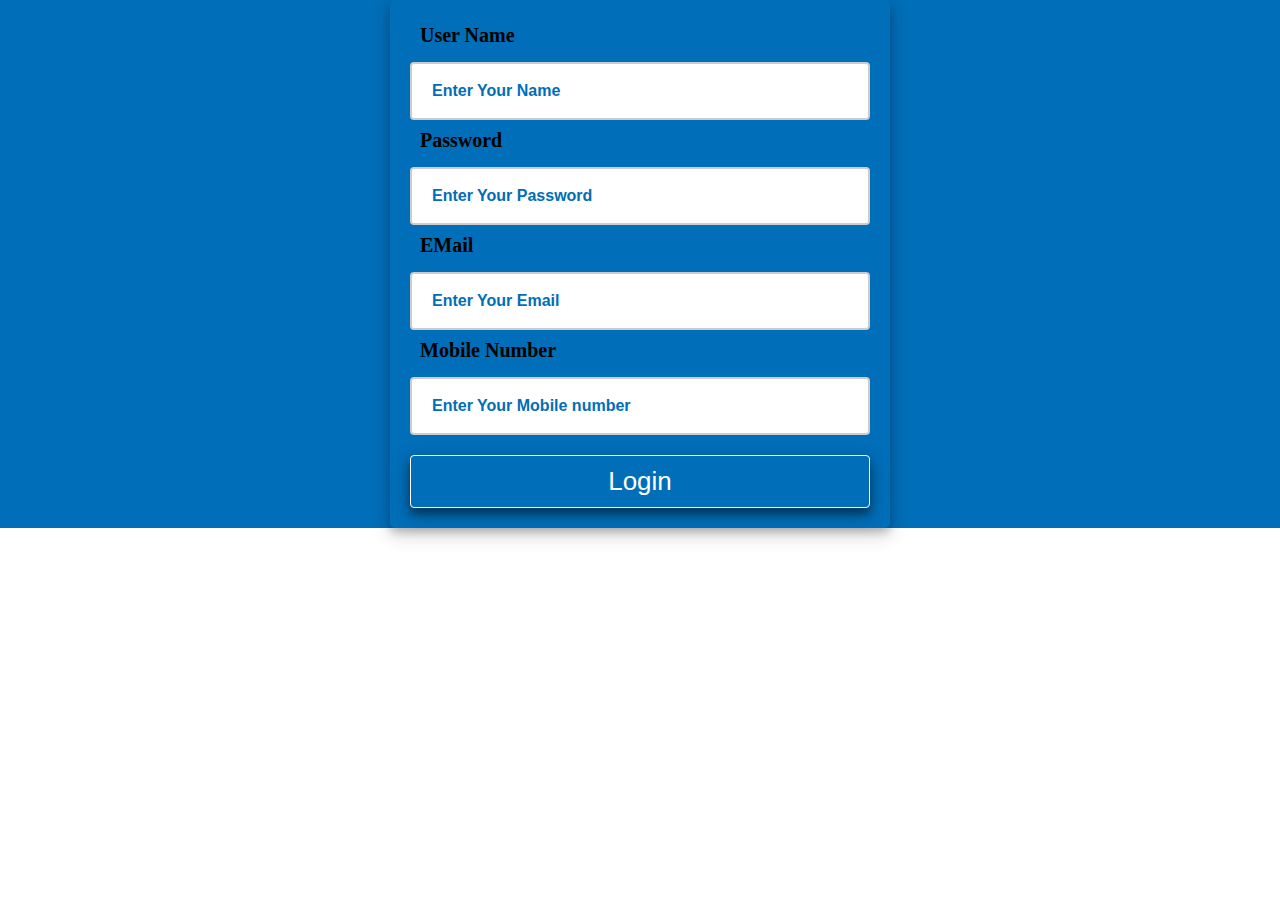
<file: login.html>
<!DOCTYPE html>
<html>
<head>
    <meta name="viewport" content="width=device-width, initial-scale=1.0">
    <title>Task Friday</title>
    <link  rel="stylesheet" type="text/css" href="./Login.css" />
</head>
<body>
    <div class="Overall">
        <form>
	<div>
            <label for="UseName">User Name</label>
            <input type="text" placeholder="Enter Your Name" class="text" name="UseName" />
	</div>
	<div>
            <label for="Password">Password</label>
            <input type="password" placeholder="Enter Your Password" class="pass" name="Password" />
	</div>
    <div>
            <label for="mail">EMail</label>
            <input type="email" placeholder="Enter Your Email" class="em" name="mail" />
    </div>
    <div>
            <label for="mobile">Mobile Number</label>
            <input type="tel" placeholder="Enter Your Mobile number" class="mn" name="mobile" />
    </div>
           <section> <button>Login</button> </section>
        </form>
    </div>
</body>
</html>
</file>
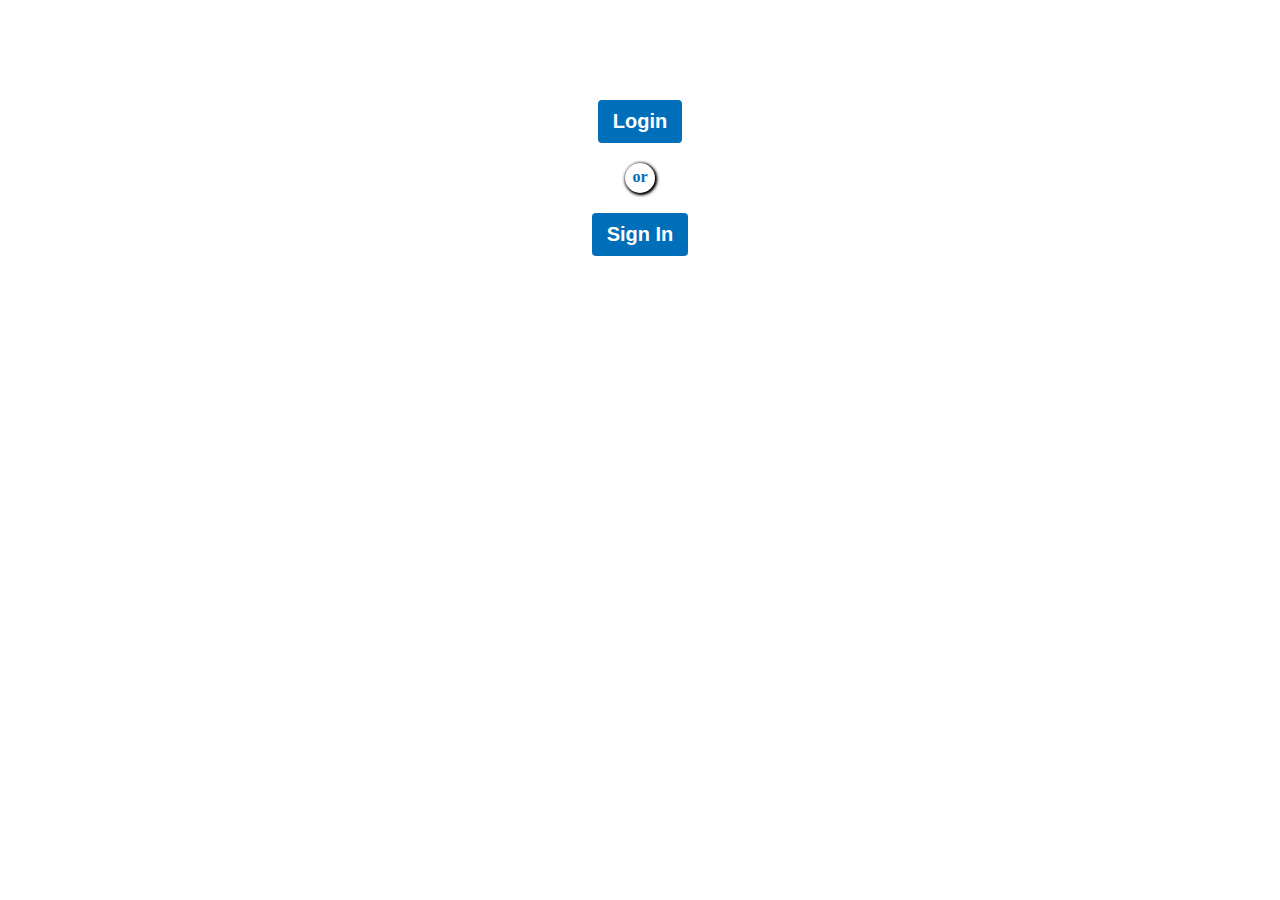
<file: profile.html>
<!DOCTYPE html>
<html lang="en">
<head>
    <meta charset="UTF-8">
    <meta name="viewport" content="width=device-width, initial-scale=1.0">
    <title>Profile</title>
     <link rel="stylesheet" type="text/css" href="./profile.css">
</head>
<body>
    <div class="overall">
        <a href="./login.html">
        <button>
            Login
        </button></a>
        <span>
            or
        </span>
        <a href="./Signin.html">
            <button>
                Sign In
            </button>
        </a>
    </div>
</body>
</html>
</file>
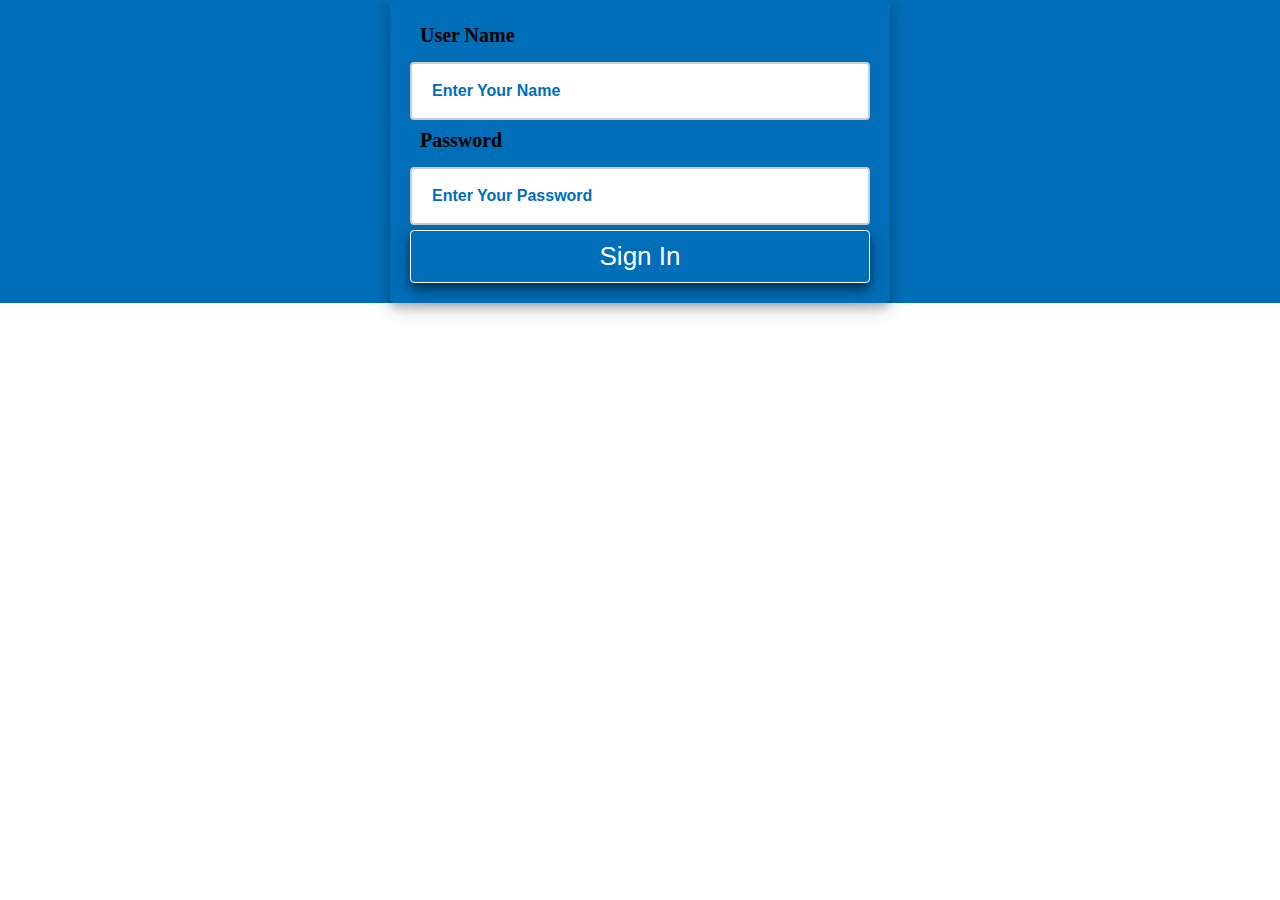
<file: Signin.html>
<!DOCTYPE html>
<html>
<head>
    <meta name="viewport" content="width=device-width, initial-scale=1.0">
    <title>Task Friday</title>
    <link  rel="stylesheet" type="text/css" href="./Signin.css" />
</head>
<body>
    <div class="Overall">
        <form>
	<div>
            <label for="UseName">User Name</label>
            <input type="text" placeholder="Enter Your Name" class="text" name="UseName" />
	</div>
	<div>
            <label for="Password">Password</label>
            <input type="password" placeholder="Enter Your Password" class="pass" name="Password" />
	</div>
           <section> <button>Sign In</button> </section>
        </form>
    </div>
</body>
</html>
</file>
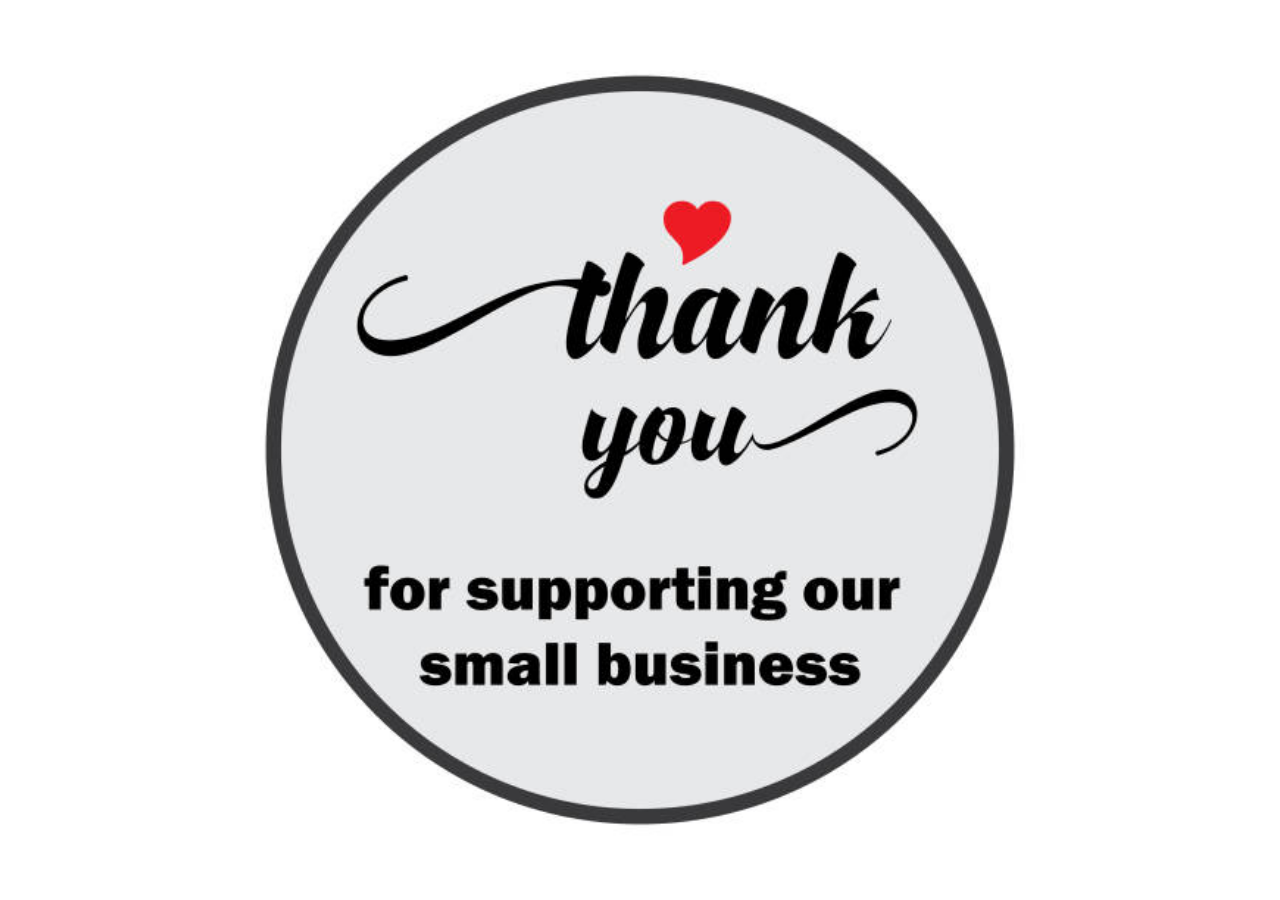
<file: Tnk.html>
<!DOCTYPE html>
<html lang="en">
<head>
    <meta charset="UTF-8">
    <meta name="viewport" content="width=device-width, initial-scale=1.0">
    <title>Thank You</title>
    <link rel="stylesheet" href="./Tnk.css" type="text/css">
</head>
<body>
    <div>
        <img src="./tnk.webp" alt="Thank You">
    </div>
</body>
</html>
</file>
<file: Login.css>
*{
    margin:0;
    padding: 0;
    box-sizing: border-box;
}
:root{
    --kamali:rgb(0, 110, 184) ;
    --white:white;
}
.Overall{
    height:100%;
    width:100%;
    background-color: var(--kamali);
    display: flex;
    justify-content: center;
    align-items: center;
    flex-wrap: wrap;
}
form{
    width:500px;
    line-height: 30px;
    padding:20px;
    border-radius: 5px;
    box-shadow: 0 4px 8px 0 rgba(0, 0, 0, 0.2), 0 6px 20px 0 rgba(0, 0, 0, 0.19);
}
input{
    width:100%;
    border:2px solid #ccc;
    border-radius: 4px;
    font-size: 16px;
    background-size:37px;
    background-color: white;
    background-position: 98%;
    padding: 18px 60px 18px 20px;
    margin-top: 10px;
    margin-bottom: 5px;
    background-repeat: no-repeat;
}
::placeholder{
    color:var(--kamali);
    font-weight: bold;
}
label{
    font-size: 20px;
    padding-left: 10px;
    /* color:; */
    font-weight: bold;
}
button{
    box-shadow: 0 6px 8px 0 rgba(0, 0, 0, 0.4), 0 6px 20px 0 rgba(0, 0, 0, 0.23);
    background-color: var(--kamali);
    color:white;
    font-size: 26px;
    padding:10px 30px;
    width: 100%;
    border-radius: 4px;
    transition: border 6s;
    border:1px solid white;
    cursor: pointer;
}
button:hover{
    border: 3px solid white;
}
.mn{
    margin-bottom: 20px;
    background-size:33px;
}
</file>
<file: profile.css>
*{
    margin: 0;
    padding: 0;
    box-sizing: border-box;
}
:root{
    --kamali:rgb(0, 110, 184) ;
    --white:white;
}
.overall{
    width: 100%;
    height: 500px;
    background-position: center;
    background-size: cover;
    display: flex;
    align-items: center;
    padding-top: 10%;
    flex-direction: column;
    gap: 20px;
    padding-top:100px ;
    background-repeat: no-repeat;
}
.overall button{
    box-shadow: 1px 1px 3px white,1px 1px 4px white,1px 1px 3px white;
    border: none;
    font-weight: bold;
    font-size: 20px;
    border-radius: 4px;
    padding: 10px 15px;
}
span{
    color:var(--kamali);
    background-color:white ;
    border-radius: 100%;
    text-align: center;
    box-shadow: 1px 1px 3px black,1px 1px 4px black,1px 1px 3px black;
    padding-top:5px ;
    font-weight: bold;
    height: 30px;
    width: 30px;
}
.overall button:nth-child(1){
    background-color: var(--kamali);
    color: white;
}
.overall button:nth-child(3){
    background-color: var(--kamali);
    color: white;
}
.overall button:hover{
    transform: scale(1.2,1.2);
}
</file>
<file: Signin.css>
*{
    margin:0;
    padding: 0;
    box-sizing: border-box;
}
:root{
    --kamali:rgb(0, 110, 184) ;
    --white:white;
}
.Overall{
    height:100%;
    width:100%;
    background-color: var(--kamali);
    display: flex;
    justify-content: center;
    align-items: center;
    flex-wrap: wrap;
}
form{
    width:500px;
    line-height: 30px;
    padding:20px;
    border-radius: 5px;
    box-shadow: 0 4px 8px 0 rgba(0, 0, 0, 0.2), 0 6px 20px 0 rgba(0, 0, 0, 0.19);
}
input{
    width:100%;
    border:2px solid #ccc;
    border-radius: 4px;
    font-size: 16px;
    background-size:37px;
    background-color: white;
    background-position: 98%;
    padding: 18px 60px 18px 20px;
    margin-top: 10px;
    margin-bottom: 5px;
    background-repeat: no-repeat;
}
::placeholder{
    color:var(--kamali);
    font-weight: bold;
}
label{
    font-size: 20px;
    padding-left: 10px;
    /* color:; */
    font-weight: bold;
}
button{
    box-shadow: 0 6px 8px 0 rgba(0, 0, 0, 0.4), 0 6px 20px 0 rgba(0, 0, 0, 0.23);
    background-color: var(--kamali);
    color:white;
    font-size: 26px;
    padding:10px 30px;
    width: 100%;
    border-radius: 4px;
    transition: border 6s;
    border:1px solid white;
    cursor: pointer;
}
button:hover{
    border: 3px solid white;
}
.mn{
    margin-bottom: 20px;
    background-size:33px;
}
</file>
<file: Tnk.css>
*{
    margin: 0;
    padding: 0;
    box-sizing: border-box;
}
div{
    width: 100vw;
    height: 100vh;
    overflow: hidden;
}
div img{
    width: 100%;
    height: 100%;
    animation-name: zoom;
    animation-duration: 2s;
    object-fit: contain;
    animation-direction: alternate;
    animation-iteration-count: infinite;
}
@keyframes zoom {
    from{
        transform: scale(0.9);
    }
    to{
        transform: scale(1);
    }
}
</file>
